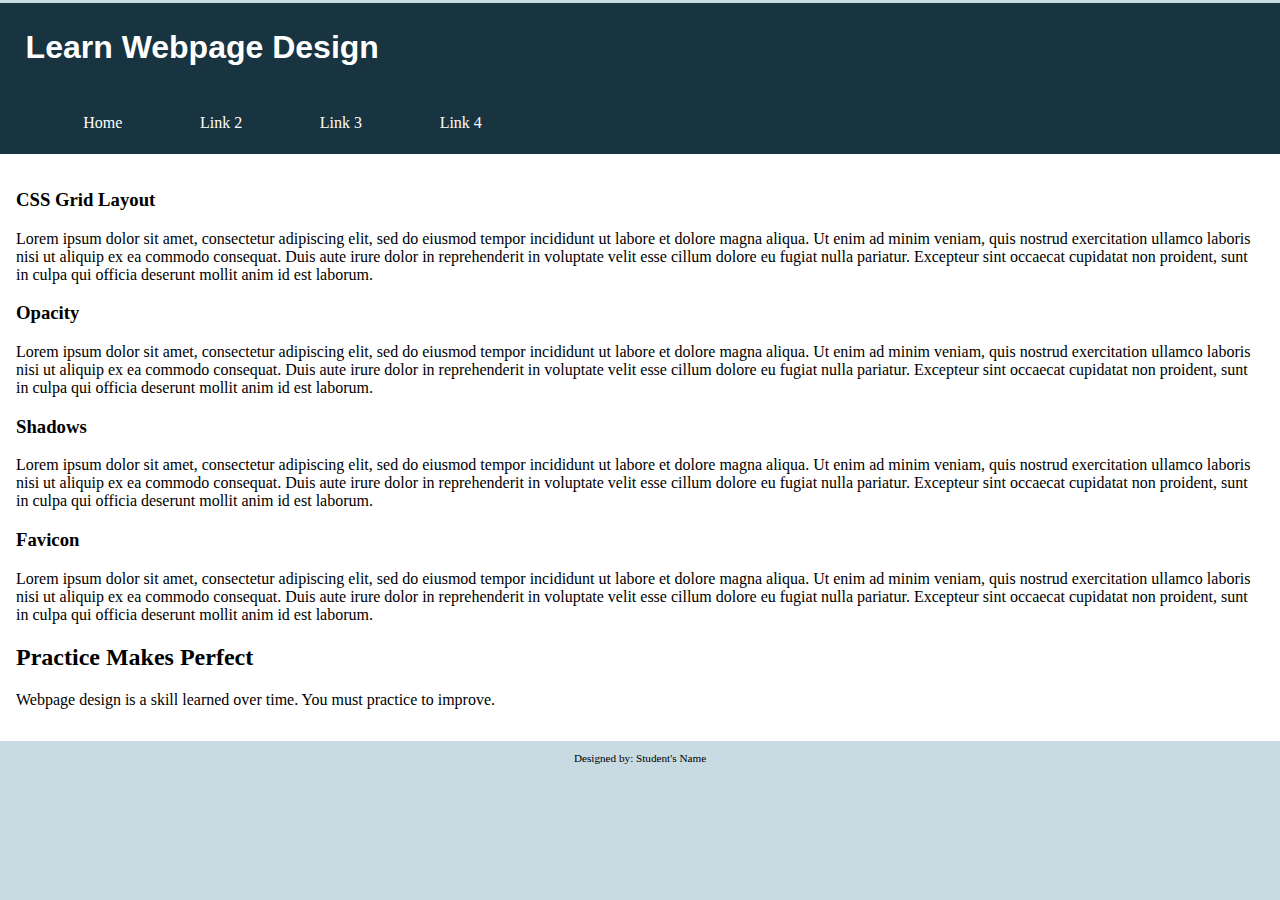
<file: apply/index.html>
<!DOCTYPE html>
<!-- Kai Alexandre, 5/6/2024 -->
<html lang="en">
<head>
	<title>Webpage Design</title>
	<meta charset="utf-8">
    <link rel="stylesheet" href="css/apply07.css">
    <meta name="viewport" content="width=device-width, initial-scale=1.0">
    <link rel="icon" type="image/png" sizes="32x32" href="images/ favicon-32.png">
    <link rel="apple-touch-icon" sizes="180x180" href="images/apple-touch-icon.png">
    <link rel="shortcut icon" sizes="192x192" href="images/android-chrome-192.png">

</head>
<body>

	<div id="container">

        <!-- Use the header area for the website name or logo -->
        <header>
            <h1>Learn Webpage Design</h1>
        </header>

        <!-- Use the nav area to add hyperlinks to other pages within the website -->
        <nav>
            <ul>
                <li><a href="#">Home</a></li>
                <li><a href="#">Link 2</a></li>
                <li><a href="#">Link 3</a></li>
                <li><a href="#">Link 4</a></li>
            </ul>
        </nav>

        <!-- Use the main area to add the main content of the webpage -->
        <main>

            <article class="Grid">
                    <section>
                        <h3>CSS Grid Layout</h3>
                        <p>Lorem ipsum dolor sit amet, consectetur adipiscing elit, sed do eiusmod tempor incididunt ut labore et dolore magna aliqua. Ut enim ad minim veniam, quis nostrud exercitation ullamco laboris nisi ut aliquip ex ea commodo consequat. Duis aute irure dolor in reprehenderit in voluptate velit esse cillum dolore eu fugiat nulla pariatur. Excepteur sint occaecat cupidatat non proident, sunt in culpa qui officia deserunt mollit anim id est laborum.</p>
                    </section>

                    <section>
                        <h3>Opacity</h3>
                        <p>Lorem ipsum dolor sit amet, consectetur adipiscing elit, sed do eiusmod tempor incididunt ut labore et dolore magna aliqua. Ut enim ad minim veniam, quis nostrud exercitation ullamco laboris nisi ut aliquip ex ea commodo consequat. Duis aute irure dolor in reprehenderit in voluptate velit esse cillum dolore eu fugiat nulla pariatur. Excepteur sint occaecat cupidatat non proident, sunt in culpa qui officia deserunt mollit anim id est laborum.</p>
                    </section>

                    <section>
                        <h3>Shadows</h3>
                        <p>Lorem ipsum dolor sit amet, consectetur adipiscing elit, sed do eiusmod tempor incididunt ut labore et dolore magna aliqua. Ut enim ad minim veniam, quis nostrud exercitation ullamco laboris nisi ut aliquip ex ea commodo consequat. Duis aute irure dolor in reprehenderit in voluptate velit esse cillum dolore eu fugiat nulla pariatur. Excepteur sint occaecat cupidatat non proident, sunt in culpa qui officia deserunt mollit anim id est laborum.</p>
                    </section>

                    <section>
                        <h3>Favicon</h3>
                        <p>Lorem ipsum dolor sit amet, consectetur adipiscing elit, sed do eiusmod tempor incididunt ut labore et dolore magna aliqua. Ut enim ad minim veniam, quis nostrud exercitation ullamco laboris nisi ut aliquip ex ea commodo consequat. Duis aute irure dolor in reprehenderit in voluptate velit esse cillum dolore eu fugiat nulla pariatur. Excepteur sint occaecat cupidatat non proident, sunt in culpa qui officia deserunt mollit anim id est laborum.</p>
                    </section>

                    <aside>
                        <h2>Practice Makes Perfect</h2>
                        <p>Webpage design is a skill learned over time. You must practice to improve.</p>
                    </aside>

            </article>

        </main>

        <!-- Use the footer area to add webpage footer content -->
        <footer>
            <p>Designed by: Student's Name</p>
        </footer>

	</div>
	
</body>
</html>
</file>
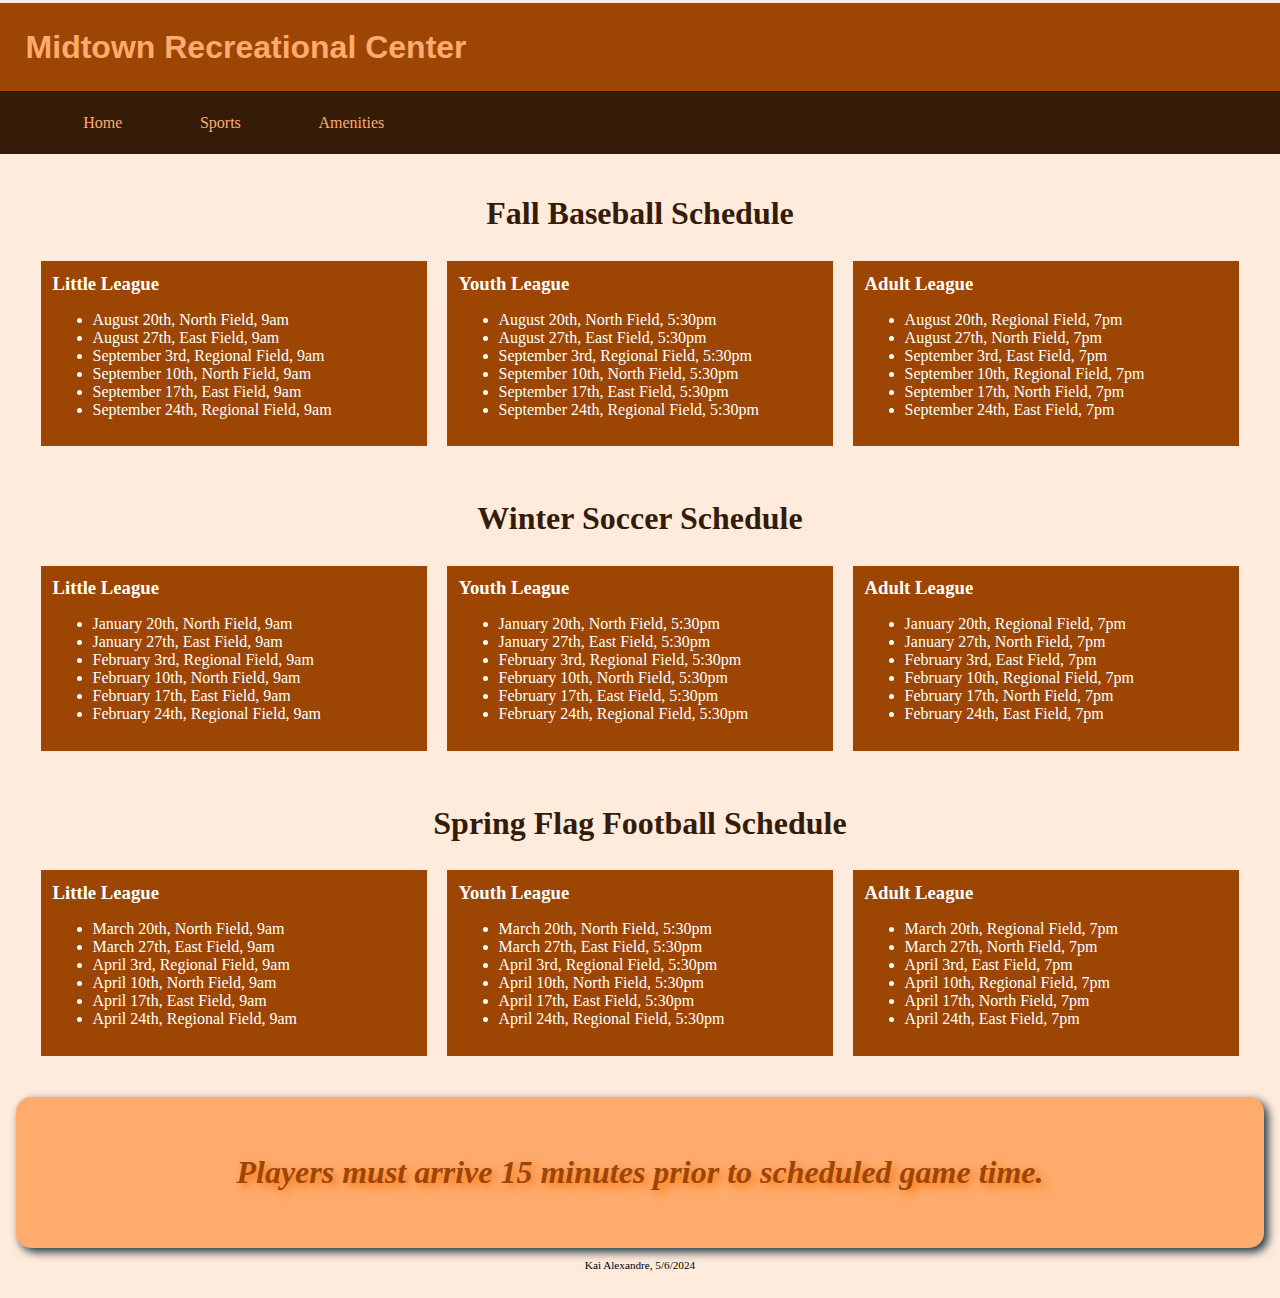
<file: analyze/analyze07.html>
<!DOCTYPE html>
<!-- Kai Alexandre, 5/6/2024 -->
<html lang="en">
<head>
	<title>Game Schedule</title>
	<meta charset="utf-8">
    <link rel="stylesheet" href="css/styles07.css">
    <meta name="viewport" content="width=device-width, initial-scale=1.0">
</head>
<body>

	<div id="container">

        <!-- Use this area for the website name or logo -->
        <header>
            <h1>Midtown Recreational Center</h1>
        </header>

        <!-- Use this area to add hyperlinks to other pages within the website -->
        <nav>
            <ul>
                <li><a href="index.html">Home</a></li>
                <li><a href="link2.html">Sports</a></li>
                <li><a href="link3.html">Amenities</a></li>
            </ul>
        </nav>

        <!-- Use the main area to add the main content of the webpage -->
        <main>
            
            <h1>Fall Baseball Schedule</h1>
            <article class="Grid">

                <section>
                <h3>Little League</h3>
                <ul>				
                    <li>August 20th, North Field, 9am</li>
                    <li>August 27th, East Field, 9am</li>
                    <li>September 3rd, Regional Field, 9am</li>
                    <li>September 10th, North Field, 9am</li>
                    <li>September 17th, East Field, 9am</li>
                    <li>September 24th, Regional Field, 9am</li>
                </ul>
            </section>
            
                <section>
                <h3>Youth League</h3>
                <ul>				
                    <li>August 20th, North Field, 5:30pm</li>
                    <li>August 27th, East Field, 5:30pm</li>
                    <li>September 3rd, Regional Field, 5:30pm</li>
                    <li>September 10th, North Field, 5:30pm</li>
                    <li>September 17th, East Field, 5:30pm</li>
                    <li>September 24th, Regional Field, 5:30pm</li>
                </ul>
            </section>

                <section>
                <h3>Adult League</h3>
                <ul>
                    <li>August 20th, Regional Field, 7pm</li>
                    <li>August 27th, North Field, 7pm</li>
                    <li>September 3rd, East Field, 7pm</li>
                    <li>September 10th, Regional Field, 7pm</li>
                    <li>September 17th, North Field, 7pm</li>
                    <li>September 24th, East Field, 7pm</li>
                </ul>
            </section>

            </article>

            <h1>Winter Soccer Schedule</h1>
            <article class="Grid">

                <section>
                <h3>Little League</h3>
                <ul>				
                    <li>January 20th, North Field, 9am</li>
                    <li>January 27th, East Field, 9am</li>
                    <li>February 3rd, Regional Field, 9am</li>
                    <li>February 10th, North Field, 9am</li>
                    <li>February 17th, East Field, 9am</li>
                    <li>February 24th, Regional Field, 9am</li>
                </ul>
            </section>
                
                <section>
                <h3>Youth League</h3>
                <ul>				
                    <li>January 20th, North Field, 5:30pm</li>
                    <li>January 27th, East Field, 5:30pm</li>
                    <li>February 3rd, Regional Field, 5:30pm</li>
                    <li>February 10th, North Field, 5:30pm</li>
                    <li>February 17th, East Field, 5:30pm</li>
                    <li>February 24th, Regional Field, 5:30pm</li>
                </ul>
            </section>

                <section>
                <h3>Adult League</h3>
                <ul>
                    <li>January 20th, Regional Field, 7pm</li>
                    <li>January 27th, North Field, 7pm</li>
                    <li>February 3rd, East Field, 7pm</li>
                    <li>February 10th, Regional Field, 7pm</li>
                    <li>February 17th, North Field, 7pm</li>
                    <li>February 24th, East Field, 7pm</li>
                </ul>
            </section>
            </article>
    
                
            <h1>Spring Flag Football Schedule</h1>
            <article class="Grid">

                <section>
                <h3>Little League</h3>
                <ul>				
                    <li>March 20th, North Field, 9am</li>
                    <li>March 27th, East Field, 9am</li>
                    <li>April 3rd, Regional Field, 9am</li>
                    <li>April 10th, North Field, 9am</li>
                    <li>April 17th, East Field, 9am</li>
                    <li>April 24th, Regional Field, 9am</li>
                </ul>
            </section>
                
                <section>
                <h3>Youth League</h3>
                <ul>				
                    <li>March 20th, North Field, 5:30pm</li>
                    <li>March 27th, East Field, 5:30pm</li>
                    <li>April 3rd, Regional Field, 5:30pm</li>
                    <li>April 10th, North Field, 5:30pm</li>
                    <li>April 17th, East Field, 5:30pm</li>
                    <li>April 24th, Regional Field, 5:30pm</li>
                </ul>
            </section>

                <section>
                <h3>Adult League</h3>
                <ul>
                    <li>March 20th, Regional Field, 7pm</li>
                    <li>March 27th, North Field, 7pm</li>
                    <li>April 3rd, East Field, 7pm</li>
                    <li>April 10th, Regional Field, 7pm</li>
                    <li>April 17th, North Field, 7pm</li>
                    <li>April 24th, East Field, 7pm</li>
                </ul>
            </section>
            </article>

            <aside>
                <p>Players must arrive 15 minutes prior to scheduled game time.</p>
            </aside
        </main>

        <!-- Use the footer area to add webpage footer content -->
        <footer>
            <p>Kai Alexandre, 5/6/2024</p>
        </footer>

    </div>
	
</body>
</html>
</file>
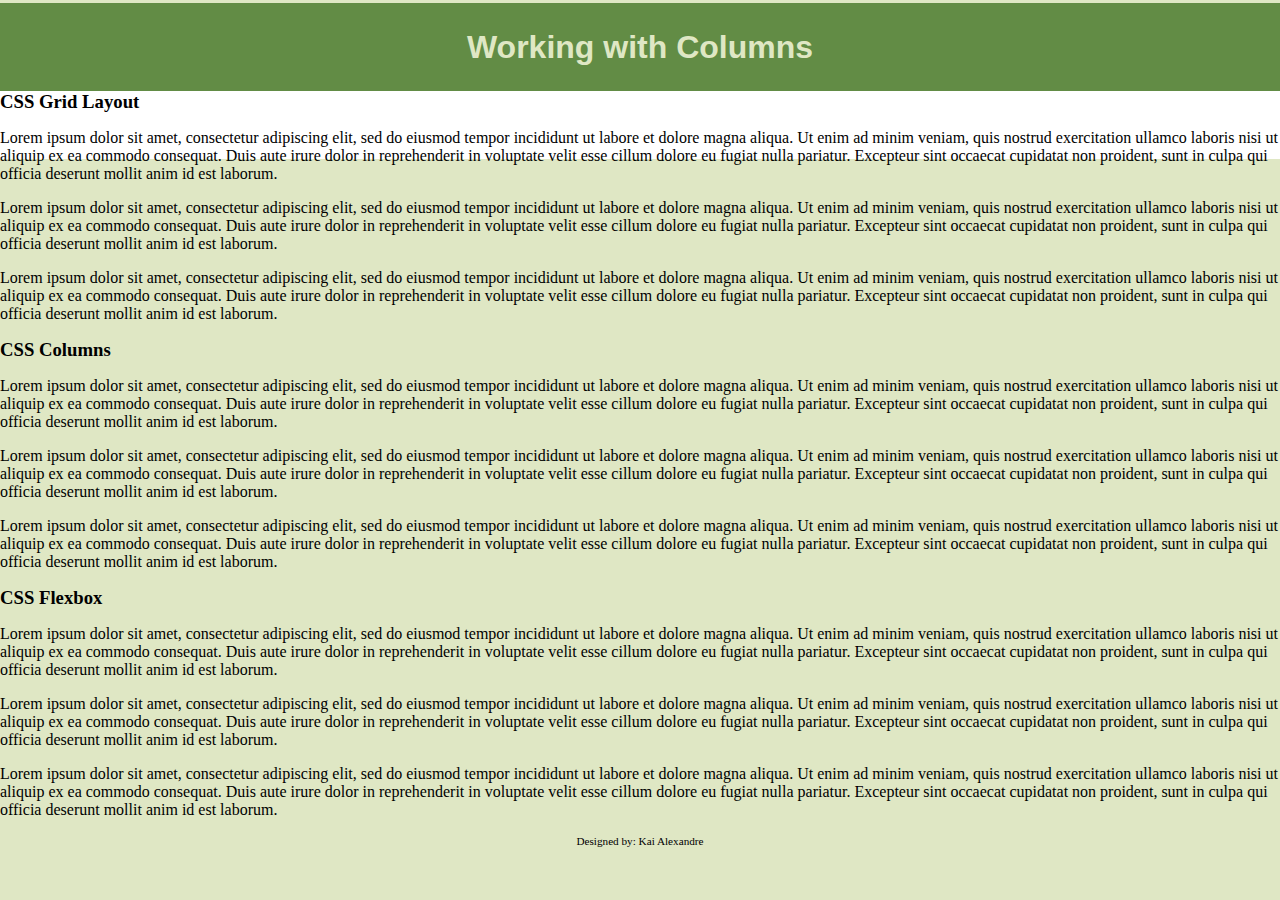
<file: extend/extend07.html>
<!DOCTYPE html>
<!-- Kai Alexandre, 5/6/2024 -->
<html lang="en">
<head>
	<title>Chapter 7, Extend</title>
	<meta charset="utf-8">
    <link rel="stylesheet" href="css/styles07.css">
    <meta name="viewport" content="width=device-width, initial-scale=1.0">
</head>
<body>

	<div id="container">

        <!-- Use the header area for the website name or logo -->
        <header>
            <h1>Working with Columns</h1>
        </header>

        <!-- Use the main area to add the main content of the webpage -->
        <main>
            <div class="row">
            <article>
            <div class="column">
                <section>
                    <h3>CSS Grid Layout</h3>
                    <p>Lorem ipsum dolor sit amet, consectetur adipiscing elit, sed do eiusmod tempor incididunt ut labore et dolore magna aliqua. Ut enim ad minim veniam, quis nostrud exercitation ullamco laboris nisi ut aliquip ex ea commodo consequat. Duis aute irure dolor in reprehenderit in voluptate velit esse cillum dolore eu fugiat nulla pariatur. Excepteur sint occaecat cupidatat non proident, sunt in culpa qui officia deserunt mollit anim id est laborum.</p>
                    <p>Lorem ipsum dolor sit amet, consectetur adipiscing elit, sed do eiusmod tempor incididunt ut labore et dolore magna aliqua. Ut enim ad minim veniam, quis nostrud exercitation ullamco laboris nisi ut aliquip ex ea commodo consequat. Duis aute irure dolor in reprehenderit in voluptate velit esse cillum dolore eu fugiat nulla pariatur. Excepteur sint occaecat cupidatat non proident, sunt in culpa qui officia deserunt mollit anim id est laborum.</p>
                    <p>Lorem ipsum dolor sit amet, consectetur adipiscing elit, sed do eiusmod tempor incididunt ut labore et dolore magna aliqua. Ut enim ad minim veniam, quis nostrud exercitation ullamco laboris nisi ut aliquip ex ea commodo consequat. Duis aute irure dolor in reprehenderit in voluptate velit esse cillum dolore eu fugiat nulla pariatur. Excepteur sint occaecat cupidatat non proident, sunt in culpa qui officia deserunt mollit anim id est laborum.</p>
                </section>
                </div>
                <div class="column">
                <section>
                    <h3>CSS Columns</h3>
                    <p>Lorem ipsum dolor sit amet, consectetur adipiscing elit, sed do eiusmod tempor incididunt ut labore et dolore magna aliqua. Ut enim ad minim veniam, quis nostrud exercitation ullamco laboris nisi ut aliquip ex ea commodo consequat. Duis aute irure dolor in reprehenderit in voluptate velit esse cillum dolore eu fugiat nulla pariatur. Excepteur sint occaecat cupidatat non proident, sunt in culpa qui officia deserunt mollit anim id est laborum.</p>
                    <p>Lorem ipsum dolor sit amet, consectetur adipiscing elit, sed do eiusmod tempor incididunt ut labore et dolore magna aliqua. Ut enim ad minim veniam, quis nostrud exercitation ullamco laboris nisi ut aliquip ex ea commodo consequat. Duis aute irure dolor in reprehenderit in voluptate velit esse cillum dolore eu fugiat nulla pariatur. Excepteur sint occaecat cupidatat non proident, sunt in culpa qui officia deserunt mollit anim id est laborum.</p>
                    <p>Lorem ipsum dolor sit amet, consectetur adipiscing elit, sed do eiusmod tempor incididunt ut labore et dolore magna aliqua. Ut enim ad minim veniam, quis nostrud exercitation ullamco laboris nisi ut aliquip ex ea commodo consequat. Duis aute irure dolor in reprehenderit in voluptate velit esse cillum dolore eu fugiat nulla pariatur. Excepteur sint occaecat cupidatat non proident, sunt in culpa qui officia deserunt mollit anim id est laborum.</p>
                </section>
                </div>
                <div class="column">
                <section>
                    <h3>CSS Flexbox</h3>
                    <p>Lorem ipsum dolor sit amet, consectetur adipiscing elit, sed do eiusmod tempor incididunt ut labore et dolore magna aliqua. Ut enim ad minim veniam, quis nostrud exercitation ullamco laboris nisi ut aliquip ex ea commodo consequat. Duis aute irure dolor in reprehenderit in voluptate velit esse cillum dolore eu fugiat nulla pariatur. Excepteur sint occaecat cupidatat non proident, sunt in culpa qui officia deserunt mollit anim id est laborum.</p>
                    <p>Lorem ipsum dolor sit amet, consectetur adipiscing elit, sed do eiusmod tempor incididunt ut labore et dolore magna aliqua. Ut enim ad minim veniam, quis nostrud exercitation ullamco laboris nisi ut aliquip ex ea commodo consequat. Duis aute irure dolor in reprehenderit in voluptate velit esse cillum dolore eu fugiat nulla pariatur. Excepteur sint occaecat cupidatat non proident, sunt in culpa qui officia deserunt mollit anim id est laborum.</p>
                    <p>Lorem ipsum dolor sit amet, consectetur adipiscing elit, sed do eiusmod tempor incididunt ut labore et dolore magna aliqua. Ut enim ad minim veniam, quis nostrud exercitation ullamco laboris nisi ut aliquip ex ea commodo consequat. Duis aute irure dolor in reprehenderit in voluptate velit esse cillum dolore eu fugiat nulla pariatur. Excepteur sint occaecat cupidatat non proident, sunt in culpa qui officia deserunt mollit anim id est laborum.</p>
                </section>
                </div>

            </div>
            </article>
            
            <aside>
                <!-- Use the paragraph element below to summarize the method you used to create your columns. Identify the resource you used and include a link to the resource that opens in a new tab. -->
                <p></p>
                
                <!-- Use the paragraph element below to note the resource you used to create your favicon. Include a link to the resource that opens in a new tab. -->
                <p></p>
            </aside>

        </main>

        <!-- Use the footer area to add webpage footer content -->
        <footer>
            <p>Designed by: Kai Alexandre</p>
        </footer>

	</div>
	
</body>
</html>
</file>
<file: apply/css/apply07.css>
/*
Author:
Date:
File Name: 
*/

/* CSS Reset */
body, header, nav, main, footer, h1, div {
    margin: 0;
    padding: 0;
    border: 0;
}

/* Style rule for body */
body {
	background-color: #c8dbE3;
}

/* Style rules for mobile viewport */

/* Style rule for header */
header {
	font-family: Verdana, Arial, sans-serif;
	margin-top: 0.2em;
	background-color: #183440;
	color: #fff;
	padding: 2%;
}

/* Style rules for nav area */
nav {
	background-color: #183440;
	padding: 0.5%;
}

nav li {
	display: inline;
}

nav li a {
	color: #fff;
	padding: 1% 3%;
	text-decoration: none;
}

/* Style rules for main content  */
main {
	padding: 1em;
	background-color: #fff;
}

footer {
	font-size: .70em;
	text-align: center;
}

/* Media Query for Tablet Viewport */
@media screen and (min-width: 650px), print {
    
    
}

/* Media Query for Desktop Viewport */
@media screen and (min-width: 1024px), print {

    
}
</file>
<file: analyze/css/styles07.css>
/*
Author:Kai Alexandre 
Date:5/6/2024
File Name: chapter 7
*/

/* CSS Reset */
body, header, nav, main, footer, h1, h3, div, section, article, aside {
    margin: 0;
    padding: 0;
    border: 0;
}

/* Style rule for body */
body {
	background-color: #ffebdc;
}

/* Style rules for mobile viewport */

/* Style rule for header */
header {
	font-family: Verdana, Arial, sans-serif;
	margin-top: 0.2em;
	background-color: #9d4502;
	color: #feab6d;
	padding: 2%;
}

/* Style rules for nav area */
nav {
	background-color: #341c09;
	padding: 0.5%;
}

nav li {
	display: inline;
}

nav li a {
	color: #feab6d;
	padding: 1% 3%;
	text-decoration: none;
}

/* Style rules for main content  */
main {
	padding: 1em;
}

main h1 {
    color: #341c09;
    text-align: center;
    margin-top: 2%;
}

section {
    color: #fff;
    padding: 3%;
    background-color: #9d4502;
    margin-top: 1%;
    margin-bottom: 1%;
    margin-left: 0;
    margin-right: 0;
}

article {
    padding: 2%;
}

aside {
    background-color: #feab6d;
    padding: 2%;
    margin-top: 1%;
    color: #9d4502;
    font-size: 2em;
    font-weight: bold;
    font-style: italic;
    text-align: center;
    border-radius: 15px;
    text-shadow: 4px 4px 8px #fc7307;
    box-shadow: 4px 4px 10px #183440;
    
}

footer {
	font-size: .70em;
	text-align: center;
}

/* Media Query for Tablet Viewport */
@media screen and (min-width: 700px) {
    .Grid {
        display: grid;
        grid-template-columns: repeat(3, 1fr);
        grid-gap: 20px;
    }
    
}
</file>
<file: extend/css/styles07.css>
/*
Author:Kai Alexandre 
Date:5/6/2024
File Name: chapter 7
*/

/* CSS Reset */
body, header, main, footer, h1, h3, section, article {
    margin: 0;
    padding: 0;
    border: 0;
}

/* Style rule for body */
body {
	background-color: #dfe7c4;
}

/* Style rule for header */
header {
	font-family: Verdana, Arial, sans-serif;
	margin-top: 0.2em;
	background-color: #628c45;
	color: #dfe7c4;
	padding: 2%;
    text-align: center;
}

/* Style rules for main content  */
main {
	background-color: #fff;
}

aside {
    padding: 2%;
}

footer {
	font-size: .70em;
	text-align: center;
}
.column {
	float: left;
}
.row:after {
	clear:both;
}
</file>
